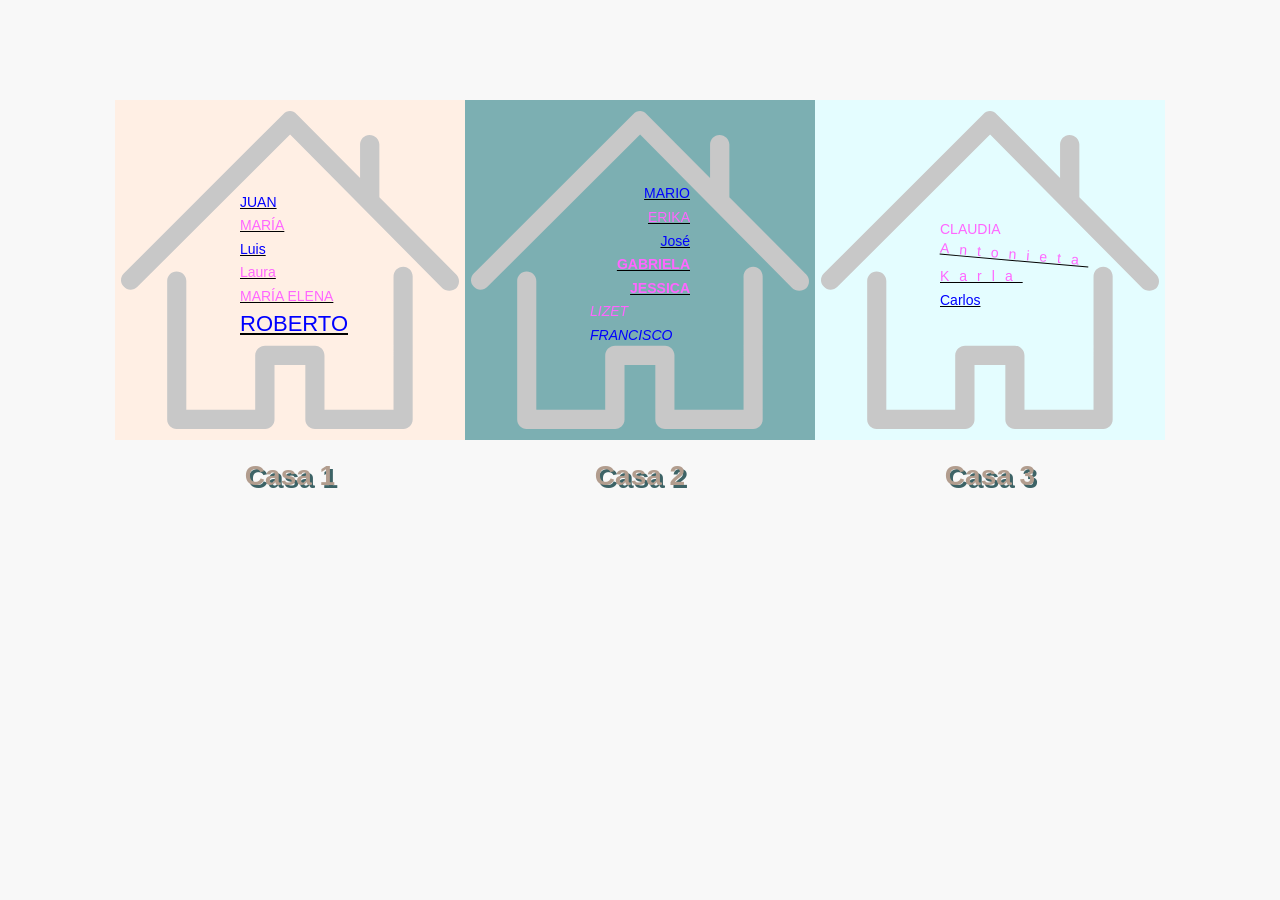
<file: E01/index.html>
<!DOCTYPE html>
<html lang="es">
    <head>
        <meta charset="utf-8" />
        <title>Ejercicio</title>
        <link href="estilos.css" rel="stylesheet" type="text/css" />
    </head>
    <body>

        <table id="cuadra">
            <tbody>
                <tr>
                    <td id="lote1">
                        <div id="casa1" class="casa">
                            <div class="familia">
                                <p class="hombre">Juan</p>
                                <p class="mujer">María</p>
                                <p class="hombre menor">Luis</p>
                                <p class="mujer menor">Laura</p>

                                <div class="visita">
                                    <p class="mujer">María Elena</p>
                                    <p class="hombre">Roberto</p>
                                </div>
                            </div>
                        </div>
                    </td>
                    <td id="lote2">
                        <div id="casa2" class="casa">
                            <div class="familia">
                                <p class="hombre">Mario</p>
                                <p class="mujer">Erika</p>
                                <p class="hombre menor">José</p>

                                <div class="visita">
                                    <p class="mujer">Gabriela</p>
                                    <p class="mujer">Jessica</p>
                                </div>
                            </div>

                            <p class="mujer">Lizet</p>
                            <p class="hombre">Francisco</p>
                        </div>
                    </td>
                    <td id="lote3">
                        <div id="casa3" class="casa">

                            <p class="mujer">Claudia</p>

                            <div class="familia">
                                <p class="mujer menor">Antonieta</p>
                                <p class="mujer menor">Karla</p>
                                <p class="hombre menor">Carlos</p>
                            </div>
                        </div>
                    </td>
                </tr>
            </tbody>
            <tfoot>
                <tr>
                    <td><h1>Casa 1</h1></td>
                    <td><h1>Casa 2</h1></td>
                    <td><h1>Casa 3</h1></td>
                </tr>
            </tfoot>
        </table>

    </body>    
</html>
</file>
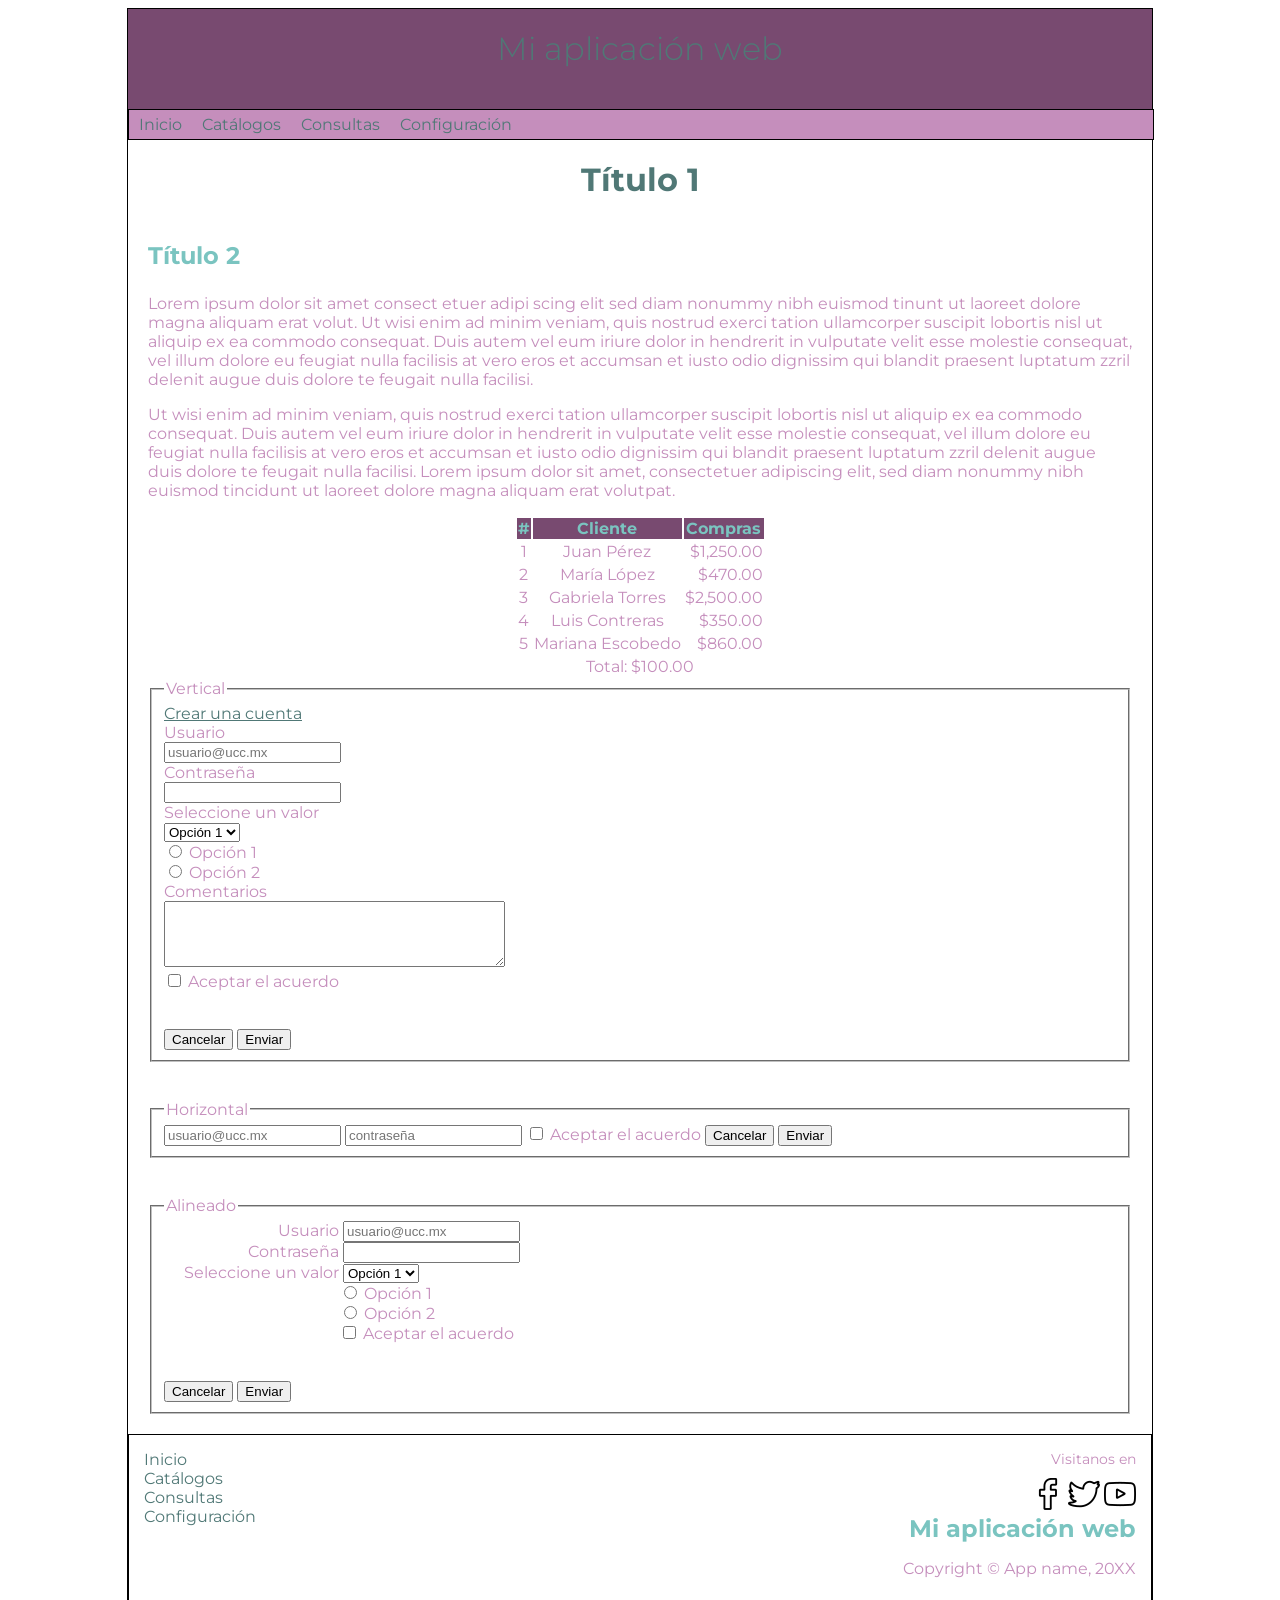
<file: E02/index.html>
﻿<!DOCTYPE html>
<html>
<head>
  <meta charset="utf-8">  
  <link rel="stylesheet" type="text/css" href="estilos.css" />
  <link href="https://fonts.googleapis.com/css2?family=Montserrat&display=swap" rel="stylesheet">
  <title>CSS Temas</title>   
</head>
<body>
    <div id="container">
        
        <div id="header">
            <h1>
                Mi aplicación web
            </h1>
        </div>
        
        <div id="navigation"> 
            <ul>
                <li><a href="#">Inicio</a></li>
                <li><a href="#">Catálogos</a></li>
                <li><a href="#">Consultas</a></li>
                <li><a href="#">Configuración</a></li>
            </ul>
        </div>
        
        <div id="content">
            <!-- CONTENIDO DE LA APLICACIÓN  -->
            <h1>
                Título 1
            </h1>
            
            <h2>
                Título 2
            </h2>
            <p>
                Lorem ipsum dolor sit amet consect etuer adipi scing elit sed diam nonummy nibh euismod tinunt ut laoreet dolore magna aliquam erat volut. Ut wisi enim ad minim veniam, quis nostrud exerci tation ullamcorper suscipit lobortis nisl ut aliquip ex ea commodo consequat. Duis autem vel eum iriure dolor in hendrerit in vulputate velit esse molestie consequat, vel illum dolore eu feugiat nulla facilisis at vero eros et accumsan et iusto odio dignissim qui blandit praesent luptatum zzril delenit augue duis dolore te feugait nulla facilisi. 
            </p>
            <p>
                Ut wisi enim ad minim veniam, quis nostrud exerci tation ullamcorper suscipit lobortis nisl ut aliquip ex ea commodo consequat. Duis autem vel eum iriure dolor in hendrerit in vulputate velit esse molestie consequat, vel illum dolore eu feugiat nulla facilisis at vero eros et accumsan et iusto odio dignissim qui blandit praesent luptatum zzril delenit augue duis dolore te feugait nulla facilisi. Lorem ipsum dolor sit amet, consectetuer adipiscing elit, sed diam nonummy nibh euismod tincidunt ut laoreet dolore magna aliquam erat volutpat. 
            </p>
                        
            <table>
                <thead>
                    <tr>
                        <th>#</th>
                        <th>Cliente</th>
                        <th>Compras</th>
                    </tr>                           
                </thead>
                <tbody>
                    <tr>
                        <td>1</td>
                        <td>Juan Pérez</td>
                        <td class="right">$1,250.00</td>
                    </tr>
                    <tr>
                        <td>2</td>
                        <td>María López</td>
                        <td class="right">$470.00</td>
                    </tr>
                    <tr>
                        <td>3</td>
                        <td>Gabriela Torres</td>
                        <td class="right">$2,500.00</td>
                    </tr>
                    <tr>
                        <td>4</td>
                        <td>Luis Contreras</td>
                        <td class="right">$350.00</td>
                    </tr>
                    <tr>
                        <td>5</td>
                        <td>Mariana Escobedo</td>
                        <td class="right">$860.00</td>
                    </tr>                            
                </tbody>
                <tfoot>
                    <tr>
                        <td colspan="3">Total: $100.00</td>
                    </tr>
                </tfoot>
            </table>
            
            
              <fieldset><legend>Vertical</legend>
                    <form id="vertical">
                        <a href="#" title="Crear una cuenta de usuario nueva">Crear una cuenta</a>
                        
						<div class="group">
							<label>Usuario</label>
							<input type="text" placeholder="usuario@ucc.mx">
                        </div>
                        
						<div class="group">
	                        <label>Contraseña</label>
    	                    <input type="password">
        				</div>                
                        
						<div class="group">
							<label>Seleccione un valor</label>
							<select>
								<option value="1">Opción 1</option>
								<option value="2">Opción 2</option>
							</select>
						</div>
                        
						<div class="group">
	                        <label class="chk"><input type="radio" name="opcion1"> Opción 1</label>
    	                    <label class="chk"><input type="radio" name="opcion1" value="s"> Opción 2</label>
						</div>
                        
						<div class="group">
	                        <label>Comentarios</label>
    	                    <textarea cols="40" rows="4"></textarea>
						</div>
                        
						<div class="group">
	                        <label class="chk"><input type="checkbox" value="s"> Aceptar el acuerdo</label><br><br>                   
						</div>
                        
						<div class="group">
	                        <button type="button">Cancelar</button> <button type="button" class="boton-1">Enviar</button>
						</div>
                    </form>
            </fieldset>
            <br><br>
            
            
            
            <fieldset><legend>Horizontal</legend>            
                <form id="horizontal">                    
                    <input type="text" placeholder="usuario@ucc.mx">
                    <input type="password" placeholder="contraseña">                    
                
                <label class="chk"><input type="checkbox" value="s"> Aceptar el acuerdo</label>                  
                
                <button type="button">Cancelar</button> <button type="button" class="boton-1">Enviar</button>
                </form>                             
            </fieldset>
            
            <br><br>
            
            <fieldset><legend>Alineado</legend>
                <form id="alineado">
                    <div class="group">
                        <label>Usuario</label>
                        <input type="text" placeholder="usuario@ucc.mx">
                     </div>
                    
                    <div class="group">
                        <label>Contraseña</label>
                        <input type="password">
                    </div>
                    
                    <div class="group">
                        <label>Seleccione un valor</label>
                        <select>
                            <option value="1">Opción 1</option>
                            <option value="2">Opción 2</option>
                        </select>
                    </div>
                    
                    <div class="group">
                        <label class="chk"><input type="radio" name="opcion1"> Opción 1</label>
                        <label class="chk"><input type="radio" name="opcion1" value="s"> Opción 2</label>
                     </div>                   
                  
                    
                    <div class="group">
                        <label class="chk"><input type="checkbox" value="s"> Aceptar el acuerdo</label><br><br>
                    </div>                   
                    
                    <div class="group">
                        <button type="button">Cancelar</button> <button type="button" class="boton-1">Enviar</button>
                     </div>
                </form>
            </fieldset>
        </div>
        
        <div id="footer">
            <ul>
                <li><a href="#">Inicio</a></li>
                <li><a href="#">Catálogos</a></li>
                <li><a href="#">Consultas</a></li>
                <li><a href="#">Configuración</a></li>
            </ul>
            <div class="iconos">
                <div class="visitanos">Visitanos en</div>
                <a href="http://www.facebook.com" target="_blank"><img src="facebook.png" width="32" height="32"></a>
                <a href="http://www.twitter.com" target="_blank"><img src="gorjeo.png" width="32" height="32"></a>
                <a href="http://www.youtube.com" target="_blank"><img src="youtube.png " width="32" height="32"></a>
            </div>
            <h2>Mi aplicación web</h2>
            <p>Copyright © App name, 20XX</p>
        </div>
        
    </div>
</body>
</html>
</file>
<file: E01/estilos.css>
/* SIN MODIFICAR EL CÓDIGO HTML, crea las reglas y selectores correctos 
 en base a las acciones que se piden en la descripción del ejercicio. */
 /************************************************/
 /************************************************/
/*Coloca a continuación tu solución*/
#lote1{
    background-color:#ffefe4;
}
 #lote2{
     background-color:#7cafb2;
 }
#lote3{
    background-color:#e4fdff;
}

h1{
    color:#b29d8e;
    text-align: center;
    text-shadow: 3px 3px #3D6366;
}

p{
    text-transform: uppercase;
}

.hombre{
    color: #0000ff;
}

.mujer{
    color: #ff66ff;
}

 .familia{
     text-decoration: underline;
 }

.menor{
    text-transform: capitalize;
}

#casa2 .familia{
    text-align: right;
}

#casa2 .familia .visita{
    font-weight: bold;
}

#casa2 > p{
    font-style: italic;
}

#casa1 .visita .hombre{
    font-size: 22px;
}

#casa3 .familia .mujer{
    letter-spacing: 10px;
}

#casa2 .visita p:nth-child(2){
    cursor: pointer;
}

#casa3 .familia p:first-child{
    transform: rotate(5deg);
}





 /************************************************/
 /************************************************/
 /*No editar abajo*/
 body{
     font-family: Verdana, sans-serif;
     font-size: 14px;
     background-color: #f8f8f8;
 }
 #cuadra{
     width: 1050px;
     margin: 100px auto 0 auto;
     border-spacing: 0;
 }
 .casa{
     width: 100px;
     margin: 0 auto;
 }
 p{
     line-height: 0.90em;
     margin-top: 0;
     margin-bottom: 11px;
 }
 #cuadra tbody td{
     background-image: url("img/casa.svg");
     background-position: center;
     background-repeat: no-repeat;
     background-size: 360px 338px;
     width: 360px;
     height: 338px;
 }
</file>
<file: E02/estilos.css>
/*quitar los border a la imágenes cuanto son hipervínculos*/
img{ border:0; }

/*Texto alineado a la derecha*/
.right{ text-align:right; }

/*Texto alineación justificada*/
.justify{ text-align:justify; }

/*Texto alineado al centro*/
.center{ text-align:center; }

h1{
	font-size: 2.0em;
	color: #507876;
	text-align: center;
}
h2{
	font-size: 1.5em;
	color: #7AC4C0;
}


/*Contenedor principal*/
#container {
	margin: 0 auto;
	max-width: 1024px;
	border: 1px solid #000;
	color: #C58EBC;
	font-family: 'Montserrat', sans-serif;
}
/*********************************/
/*Encabezado*/
#header {
/*Color en degradado creado en http://www.colorzilla.com/gradient-editor/ */
	padding: 20px;
	height:60px;
	background: #784A70;
}

#header h1 { 
	margin: 0;
	font-weight:300;
	text-align: center;
}
/*********************************/
/*Menú*/
#navigation {
	float: left;
	width: 100%;
	border:1px solid #000;
	background: #C58EBC;
}

#navigation ul {	
	margin: 0;
	padding: 0;
	list-style-type: none;
}

#navigation ul li {	display: inline; }

#navigation li a {
	display: block;
	float: left;
	padding: 5px 10px;
	text-decoration: none;
	color: #507876;
}

#navigation li a:hover { background:#784A70; }
/*********************************/
/*Contenido*/
#content {
	clear: left;
	padding: 20px;
}

#content a { 
	/* Color de los hipervinculos*/
	color: #507876;
}

#content h1 {		
	padding-bottom: 10px;	
}

#content h1, #content h2 {
	margin: 0 0 1em 0;	
}

#content table{
	margin: auto;
	text-align: center;
}

#content table thead{
	background: #784A70;
	color: #7AC4C0;
}
/*********************************/
/*Pie*/
#footer {
	text-align: right;
	padding: 15px;
	height: 150px;
	border: 1px solid #000;
}

#footer p { float:right; }

#footer h2 { margin:0; }

#footer ul {
	float:left;
	list-style-type: none;
	text-align:left;
	margin: 0 0 10px 0;		
	padding:0;	
}

#footer ul li a {
	text-decoration:none;
	color: #507876;
}

#footer ul li a:hover {	text-decoration:underline; }

#footer .visitanos {
	margin-bottom: 10px;
	font-size:0.90em;
}

#alineado{width:700px;}

#alineado label{
	width: 25%;
	text-align: right;		
}

#alineado label, 
#alineado input, 
#alineado select, 
#alineado textarea{
	display:inline-block;
}

#alineado .chk{
	display:block;
	margin-left:25%;
	text-align:left;	
}

label.chk input {
	display:inline;
	border:0px;	
}

#vertical label{
	display:block;
}

#horizontal textarea, .horizontal select, .horizontal input, .horizontal label{
	display:inline;
}
</file>
